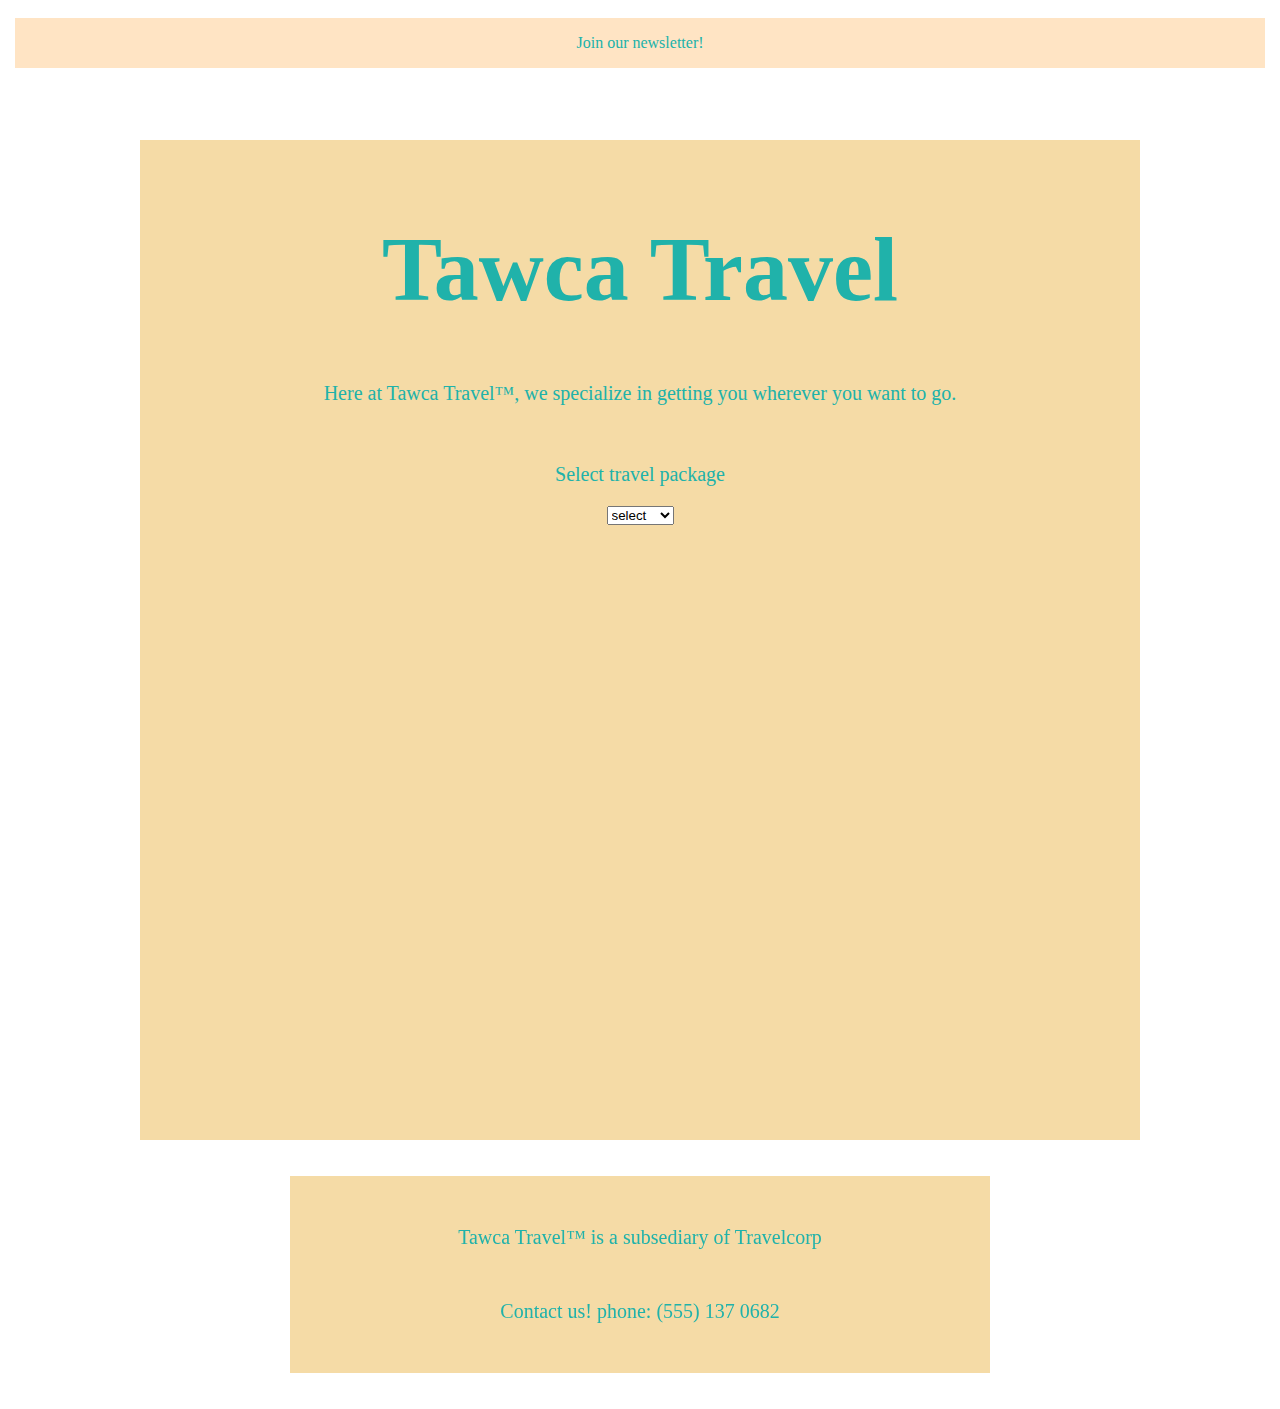
<file: index.html>
<!DOCTYPE html>
<html>
<head>
  <title>testing</title>
  <meta charset="utf-8" />
  <link rel="stylesheet" href="style.css" />
  <script src="script.js" defer></script>
</head>

<body>
    <div id="backg"></div>
    <br />
    <nav>
        <a href="form.html" target="_blank">Join our newsletter!</a>
    </nav>
    <br /><br /><br /><br />
    <main>
        <br />
        <h1>Tawca Travel</h1>
        <!--Tawca stands for "travel agency without a cool acronym"-->
        <p>Here at Tawca Travel&#8482;, we specialize in getting you wherever you want to go.</p>
        <br />
        <p>Select travel package</p>
        <select name="package" id="packsel" onchange="handleDropDown()">
            <option value="none">select</option>
            <option value="Berlin">Berlin</option>
            <option value="Paris">Paris</option>
            <option value="London">London</option>
        </select>
        <div id="daWeather"></div>
    </main>
    <br /><br />
    <footer>
        <p>Tawca Travel&#8482; is a subsediary of Travelcorp</p>
        <br />
        <p>Contact us! phone: (555) 137 0682</p>
    </footer>
    <br /><br />
</body>
</file>
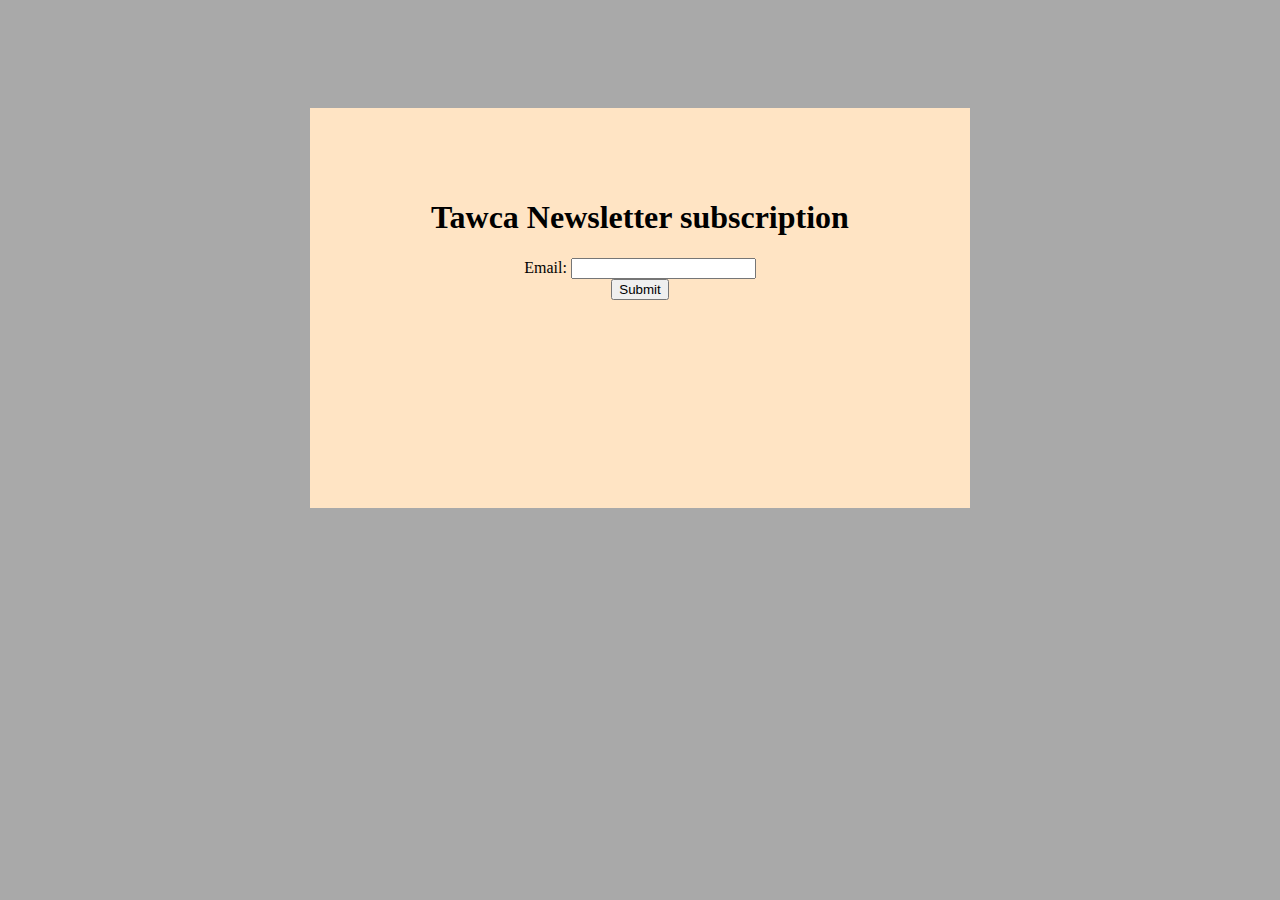
<file: form.html>
﻿<!DOCTYPE html>

<html lang="en" xmlns="http://www.w3.org/1999/xhtml">
<head>
    <meta charset="utf-8" />
    <title>Tawca Newsletter subscription form</title>
    <link rel="stylesheet" href="form.css">
</head>
<body>
    <main>
        <h1>Tawca Newsletter subscription</h1>
        <form onsubmit="event.preventDefault()">
            Email:
            <input type="email" /> <br />
            <input type="Button" value="Submit" />
        </form>
    </main>
</body>
</html>
</file>
<file: style.css>
main {
    width: 1000px;
    background-color: #f5dba6;
    min-height: 1000px;
    margin: auto;
    text-align: center;
    color: lightseagreen;
}
nav {
    width: 1250px;
    background-color: bisque;
    height: 18px;
    margin: auto;
    text-align: center;
    color: lightseagreen;
    position: sticky;
    top: 0;
    padding: 16px 0px;
}
body, html {
    margin: 0;
    padding: 0;
}
h1{
    font-size: 90px;
}
p {
    font-size: 20px;
}
footer {
    width: 700px;
    background-color: #f5dba6;
    min-height: 73px;
    margin: auto;
    text-align: center;
    color: lightseagreen;
    font-size: 10px;
    padding: 30px 0px;
}
#backg {
    width: 100%;
    height: 100%;
    background-image: url(https://images2.alphacoders.com/526/526621.jpg);
    background-repeat: no-repeat;
    background-position: center;
    position: fixed;
    z-index: -1;
    padding: 100px;
}
a:link {
    color: lightseagreen;
    text-decoration: none;
}
a:visited {
    color: lightseagreen;
    text-decoration: none;
}
a:hover {
    color: darkcyan;
    text-decoration: none;
}
a:active {
    color: firebrick;
    text-decoration: none;
}
</file>
<file: form.css>
﻿body
{
    background-color: darkgrey;
    padding: 100px;
}
main {
    background-color: bisque;
    height: 260px;
    width: 600px;
    margin: auto;
    text-align: center;
    padding: 70px 30px;
}
</file>
